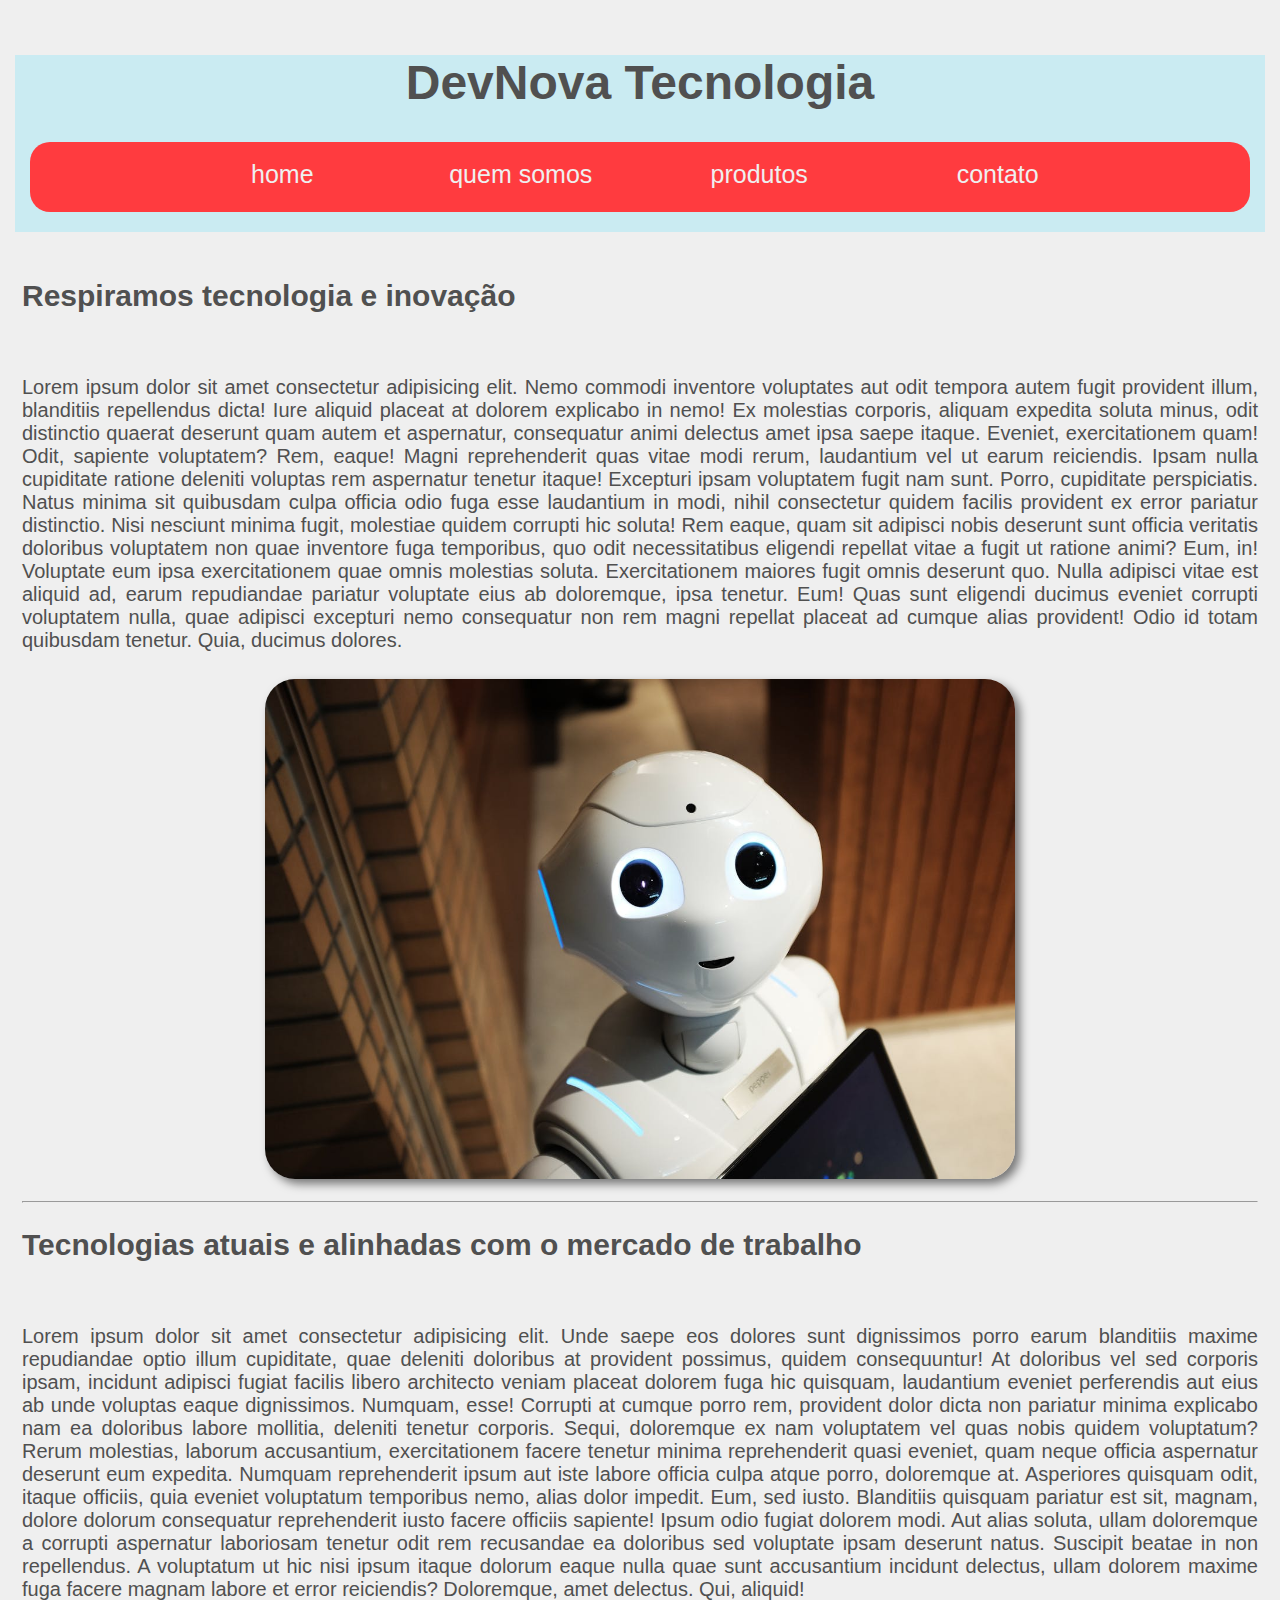
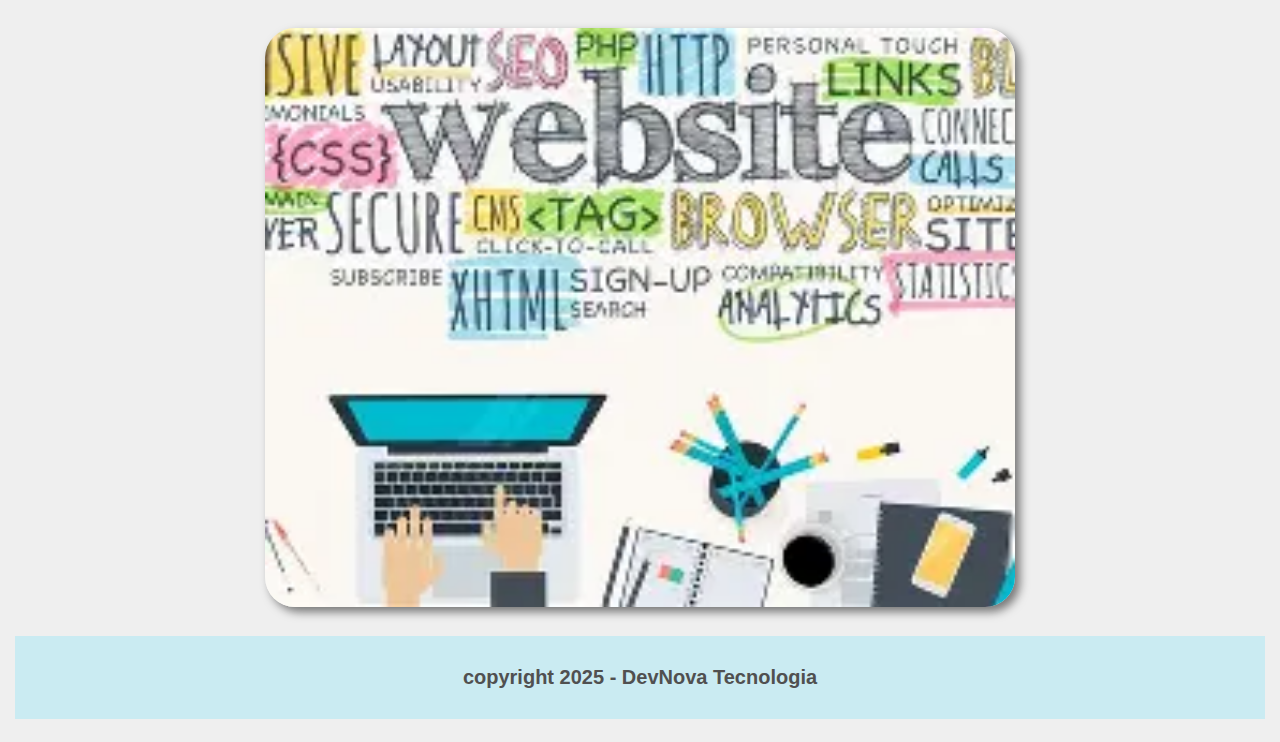
<file: index.html>
<!DOCTYPE html>
<html lang="pt-br">
<head>
    <meta charset="UTF-8">
    <meta name="viewport" content="width=device-width, initial-scale=1.0">

    <link rel="stylesheet" href="styles/style.css">

    <title>DevNova</title>
</head>
<body>

    <header>
        <H1>DevNova Tecnologia</H1>
        <NAv>
            <a href="index.html" target="_self" rel="noopener noroferrer">home</a>
            <a href="quem somos.html" target="_self" rel="noopener noroferrer">quem somos</a>
            <a href="produtos.html" target="_self" rel="noopener noroferrer">produtos</a>
            <a href="contato.html" target="_self" rel="noopener noroferrer">contato</a>
        </NAv>
    </header>

    <div>
        <h2>Respiramos tecnologia e inovação</h2>
        <br>
        <p>
            Lorem ipsum dolor sit amet consectetur adipisicing elit. Nemo commodi inventore voluptates aut odit tempora autem fugit provident illum, blanditiis repellendus dicta! Iure aliquid placeat at dolorem explicabo in nemo!
            Ex molestias corporis, aliquam expedita soluta minus, odit distinctio quaerat deserunt quam autem et aspernatur, consequatur animi delectus amet ipsa saepe itaque. Eveniet, exercitationem quam! Odit, sapiente voluptatem? Rem, eaque!
            Magni reprehenderit quas vitae modi rerum, laudantium vel ut earum reiciendis. Ipsam nulla cupiditate ratione deleniti voluptas rem aspernatur tenetur itaque! Excepturi ipsam voluptatem fugit nam sunt. Porro, cupiditate perspiciatis.
            Natus minima sit quibusdam culpa officia odio fuga esse laudantium in modi, nihil consectetur quidem facilis provident ex error pariatur distinctio. Nisi nesciunt minima fugit, molestiae quidem corrupti hic soluta!
            Rem eaque, quam sit adipisci nobis deserunt sunt officia veritatis doloribus voluptatem non quae inventore fuga temporibus, quo odit necessitatibus eligendi repellat vitae a fugit ut ratione animi? Eum, in!
            Voluptate eum ipsa exercitationem quae omnis molestias soluta. Exercitationem maiores fugit omnis deserunt quo. Nulla adipisci vitae est aliquid ad, earum repudiandae pariatur voluptate eius ab doloremque, ipsa tenetur. Eum!
            Quas sunt eligendi ducimus eveniet corrupti voluptatem nulla, quae adipisci excepturi nemo consequatur non rem magni repellat placeat ad cumque alias provident! Odio id totam quibusdam tenetur. Quia, ducimus dolores.
        </p>
        <div class="image">
            <img src="images/robo.jpg"alt="">
        </div>
        <hr>

        <h2>Tecnologias atuais e alinhadas com o mercado de trabalho</h2>
        <br>
        <p>
            Lorem ipsum dolor sit amet consectetur adipisicing elit. Unde saepe eos dolores sunt dignissimos porro earum blanditiis maxime repudiandae optio illum cupiditate, quae deleniti doloribus at provident possimus, quidem consequuntur!
            At doloribus vel sed corporis ipsam, incidunt adipisci fugiat facilis libero architecto veniam placeat dolorem fuga hic quisquam, laudantium eveniet perferendis aut eius ab unde voluptas eaque dignissimos. Numquam, esse!
            Corrupti at cumque porro rem, provident dolor dicta non pariatur minima explicabo nam ea doloribus labore mollitia, deleniti tenetur corporis. Sequi, doloremque ex nam voluptatem vel quas nobis quidem voluptatum?
            Rerum molestias, laborum accusantium, exercitationem facere tenetur minima reprehenderit quasi eveniet, quam neque officia aspernatur deserunt eum expedita. Numquam reprehenderit ipsum aut iste labore officia culpa atque porro, doloremque at.
            Asperiores quisquam odit, itaque officiis, quia eveniet voluptatum temporibus nemo, alias dolor impedit. Eum, sed iusto. Blanditiis quisquam pariatur est sit, magnam, dolore dolorum consequatur reprehenderit iusto facere officiis sapiente!
            Ipsum odio fugiat dolorem modi. Aut alias soluta, ullam doloremque a corrupti aspernatur laboriosam tenetur odit rem recusandae ea doloribus sed voluptate ipsam deserunt natus. Suscipit beatae in non repellendus.
            A voluptatum ut hic nisi ipsum itaque dolorum eaque nulla quae sunt accusantium incidunt delectus, ullam dolorem maxime fuga facere magnam labore et error reiciendis? Doloremque, amet delectus. Qui, aliquid!
        </p>
         <div class="image">
            <img src="images/anuncio.webp"alt="">
        </div>
    </div>

    <footer>
        <p id="copy">copyright 2025 - DevNova Tecnologia</p>
    </footer>
    
</body>
</html>
</file>
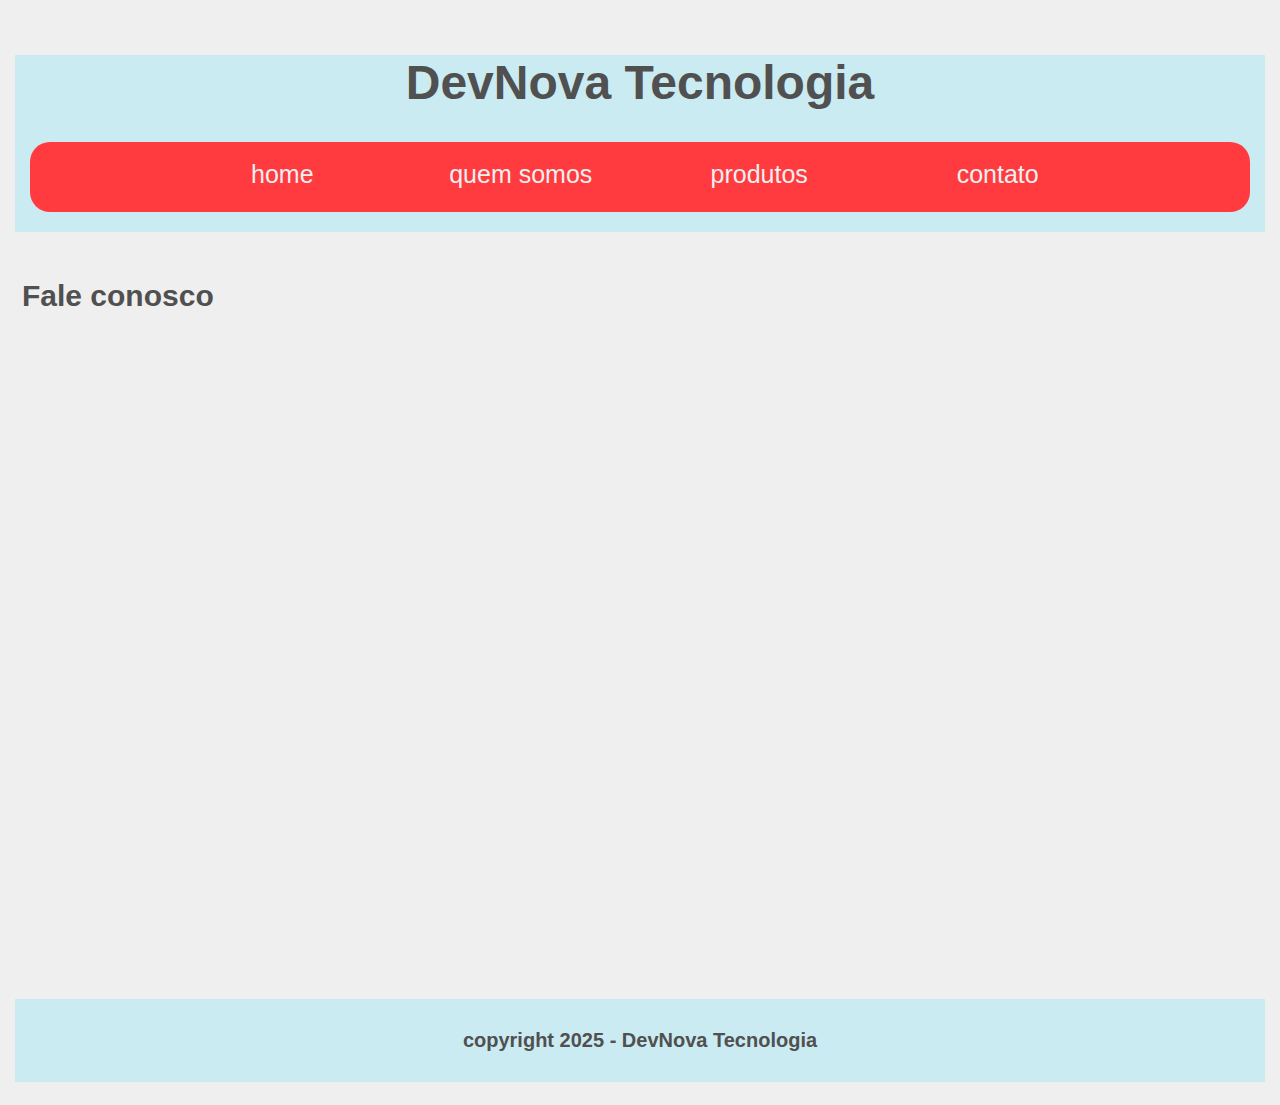
<file: contato.html>
<!DOCTYPE html>
<html lang="pt-br">
<head>
    <meta charset="UTF-8">
    <meta name="viewport" content="width=device-width, initial-scale=1.0">

    <link rel="stylesheet" href="styles/style.css">

    <title>DevNova</title>
</head>
<body>

    <header>
        <H1>DevNova Tecnologia</H1>
        <NAv>
            <a href="index.html" target="_self" rel="noopener noroferrer">home</a>
            <a href="quem_somos.html" target="_self" rel="noopener noroferrer">quem somos</a>
            <a href="produtos.html" target="_self" rel="noopener noroferrer">produtos</a>
            <a href="contato.html" target="_self" rel="noopener noroferrer">contato</a>
        </NAv>
    </header>

<div>
    <h2>Fale conosco</h2>
    <br>

    <div id="map">
        <iframe src="https://www.google.com/maps/embed?pb=!1m18!1m12!1m3!1d3466.0865469049745!2d-53.80967372368549!3d-29.68827037510485!2m3!1f0!2f0!3f0!3m2!1i1024!2i768!4f13.1!3m3!1m2!1s0x9503cb6a265f500b%3A0x4c41ba7818632b15!2sSenac%20Santa%20Maria!5e0!3m2!1spt-BR!2sbr!4v1760656318328!5m2!1spt-BR!2sbr" width="100%" height="520" style="border:0;" allowfullscreen="" loading="lazy" referrerpolicy="no-referrer-when-downgrade"></iframe>
    </div>

    <div id="dados">
        <a class="contact" href="tel:55991908778">(55)9.9190-8778</a>
        <a class="contact" href="mailto:mnw1309@gmail.com">mnw1309@gmail.com</a>
    </div>

</div>

    <footer>
        <p id="copy">copyright 2025 - DevNova Tecnologia</p>
    </footer>
        
</body>
</html>
</file>
<file: styles/style.css>
body{
    width: 1280;
    margin-right: auto;
    margin-left: auto;
    background-color: #efefef;
    font-family: Verdana, Geneva, Tahoma, sans-serif;
    color: #505050;
    padding: 15px;
}

h1{
    font-size: 48px;
}

header{
    text-align: center;
    background-color: #CAEBF2;
    padding-bottom: 5px;
}

nav{
    border-radius: 20px;
    background-color: #ff3b3f;
    margin: 15px;
    height: 70px;
}

a{
    text-decoration: none;
    display: inline-block;
    width: 200px;
    font-size: 25px;
    padding: 7px;
    margin-right: 10px;
    margin-left: 10px;
    margin-top: 11px;
}

a:link, a:visited{
    color: #efefef;
}

a:hover{
    background-color: #EFEFEF;
    border-radius: 50px;
}

div{
    margin-top: 15px;
    padding: 7px;

}

h2{
    font-size: 30px;
}

p{
    font-size: 20px;
    text-align: justify;
}

img{
    display: block;
    width: 750px;
    margin-left: auto;
    margin-right: auto;
    border-radius: 30px;
    box-shadow: 5px 5px 10px rgba(0, 0, 0, 0.5);
}

.image{
    margin-top: 15px;
    margin-bottom: 15px;
}

#copy{
    text-align: center;
    font-weight: bold;
}

footer{
    background-color: #CAEBF2;
    padding: 10px;
}
</file>
